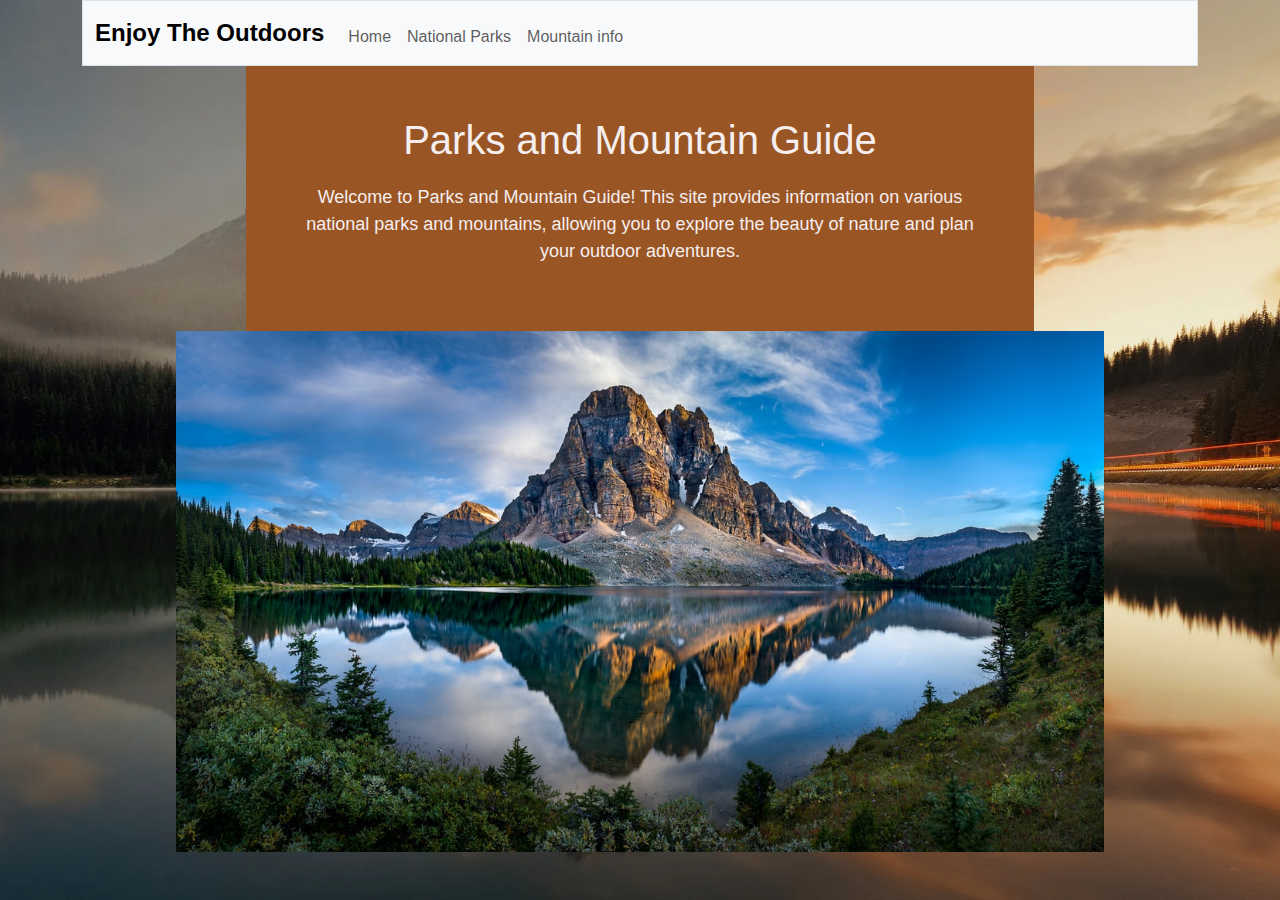
<file: webpages/index.html>
<!DOCTYPE html>
<html lang="en">
<head>
    <meta name="viewport" content="initial-scale=1, width=device-width">
    <meta charset="utf-8">
    <link href="https://cdn.jsdelivr.net/npm/bootstrap@5.3.3/dist/css/bootstrap.min.css" rel="stylesheet" integrity="sha384-QWTKZyjpPEjISv5WaRU9OFeRpok6YctnYmDr5pNlyT2bRjXh0JMhjY6hW+ALEwIH" crossorigin="anonymous">
    <link href="/css/main.css" rel="stylesheet">
    <title>Home</title>
</head>
<body class="home">

    <div class="container">
        <nav class="bg-light border navbar navbar-expand-md navbar-light">
            <div class="container-fluid">
                <a class="navbar-brand" href="/" style="font-size: 24px; font-weight: bold; font-family: 'Bebas Neue', sans-serif;">Enjoy The Outdoors</a>
                <!-- Navbar toggler -->
                <button class="navbar-toggler" type="button" data-bs-toggle="collapse" data-bs-target="#navbar" aria-controls="navbar" aria-expanded="false" aria-label="Toggle navigation">
                    <span class="navbar-toggler-icon"></span>
                </button>
                <div class="collapse navbar-collapse" id="navbar">
                    <ul class="navbar-nav me-auto mt-2">
                        <li class="nav-item"><a class="nav-link" href="/webpages/index.html">Home</a></li>
                        <li class="nav-item"><a class="nav-link" href="/webpages/nationalParks.html">National Parks</a></li>
                        <li class="nav-item"><a class="nav-link" href="/webpages/mountainInfo.html">Mountain info</a></li>
                    </ul>
                </div>
            </div>
        </nav>
    </div>
    <header>
        <h1>Parks and Mountain Guide</h1>
        <p>Welcome to Parks and Mountain Guide! This site provides information on various national parks and mountains, allowing you to explore the beauty of nature and plan your outdoor adventures.</p>
    </header>
    <img class="centeredImage" src="/images/home_image.jpeg" alt="Mountain Image">
    <script src="https://cdn.jsdelivr.net/npm/bootstrap@5.3.3/dist/js/bootstrap.bundle.min.js" integrity="sha384-YvpcrYf0tY3lHB60NNkmXc5s9fDVZLESaAA55NDzOxhy9GkcIdslK1eN7N6jIeHz" crossorigin="anonymous"></script>
    
</body>
</file>
<file: css/main.css>
nav
{
    position: fixed;
    top: 0;
    width: 100%;
    padding: 0px;
    z-index: 1000;
}
nav .navbar-brand
{
    font-size: xx-large;
}
.parks {
    font-family: Arial, sans-serif;
    margin: 0;
    background-image: url('/images/backgroundImage2.jpg');
    background-size: cover; /* Ensures the image covers the entire background */
    background-repeat: no-repeat; /* Prevents the image from repeating */
    min-height: 100vh;
    background-position: center center;
}
.home{
    font-family: Arial, sans-serif;
    margin: 0;
    background-image: url('/images/Soothing-nature-backgrounds-2.jpg.jpg');
    background-size: cover; /* Ensures the image covers the entire background */
    background-repeat: no-repeat; /* Prevents the image from repeating */
    min-height: 100vh;
    background-position: center center;
}
.mountain {
    font-family: Arial, sans-serif;
    margin: 0;
    background-image: url('/images/mountainBackground.jpeg');
    background-size: cover; /* Ensures the image covers the entire background */
    background-repeat: no-repeat; /* Prevents the image from repeating */
    min-height: 100vh;
    background-position: center center;
}
header {
    
    background-color: #9a5524; /* Light brown color */
    padding: 50px;
    text-align: center;
    margin-right: 246px;
    margin-left: 246px;
}

header h1 {
    margin-bottom: 20px;
    color: #f5eeee;
}

header p {
    color: #f5eeee;
    font-size: 18px;
}
.centeredImage {
    display: block;
    margin: 0 auto; /* Center the image */
    width: 72.5%;
    height: 50%;
}
.card {
    background-color: #28652b; /* Light green color */
    color: #f5eeee; 
    margin: auto;
}
#mountainInfoContainer {
    margin: auto;
  }
</file>
